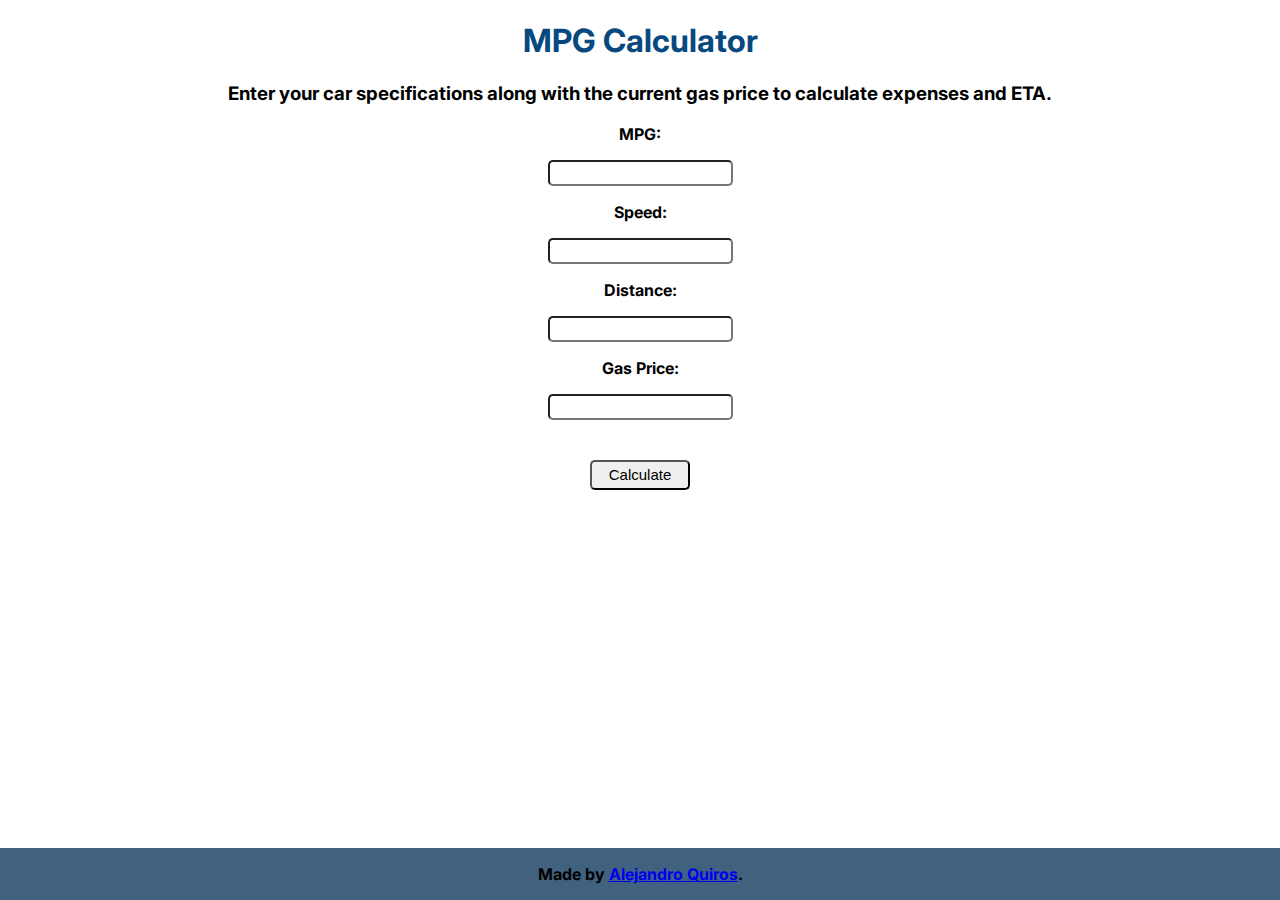
<file: index.html>
<!DOCTYPE html>
<html>
    <head>
        <meta charset="UTF-8"/>
        <meta name="viewport" content="width=device-width, initial-scale=1.0"/>
        <meta http-equiv="X-UA-Compatible" content="ie=edge"/>
        <link rel="stylesheet" href="styles.css">
        <title>MPG Calculator</title>
    </head>
    <body>
        <div class="top">
            <h1>MPG Calculator</h1>
        </div>

        <div class="middle">
            <h3>Enter your car specifications along with the current gas price to calculate expenses and ETA.</h3>
            <p>MPG:</p><input id="mpgText" type="number">
            <p>Speed:</p><input id="speedText" type="number">
            <p>Distance:</p><input id="distText" type="number">
            <p>Gas Price:</p><input id="gasText" type="number">
        </div>

        <div class="results">
            <button class="calculateBtn">Calculate</button>
            <h4 id="calculations"></h4>
        </div>

        <div class="footer">
            <p>
                Made by <a href="https://github.com/aquirosb" target="_blank" rel="noreferrer noopener">Alejandro Quiros</a>.
            </p>
        </div>

        <script src="app.js"></script>
    </body>
</html>
</file>
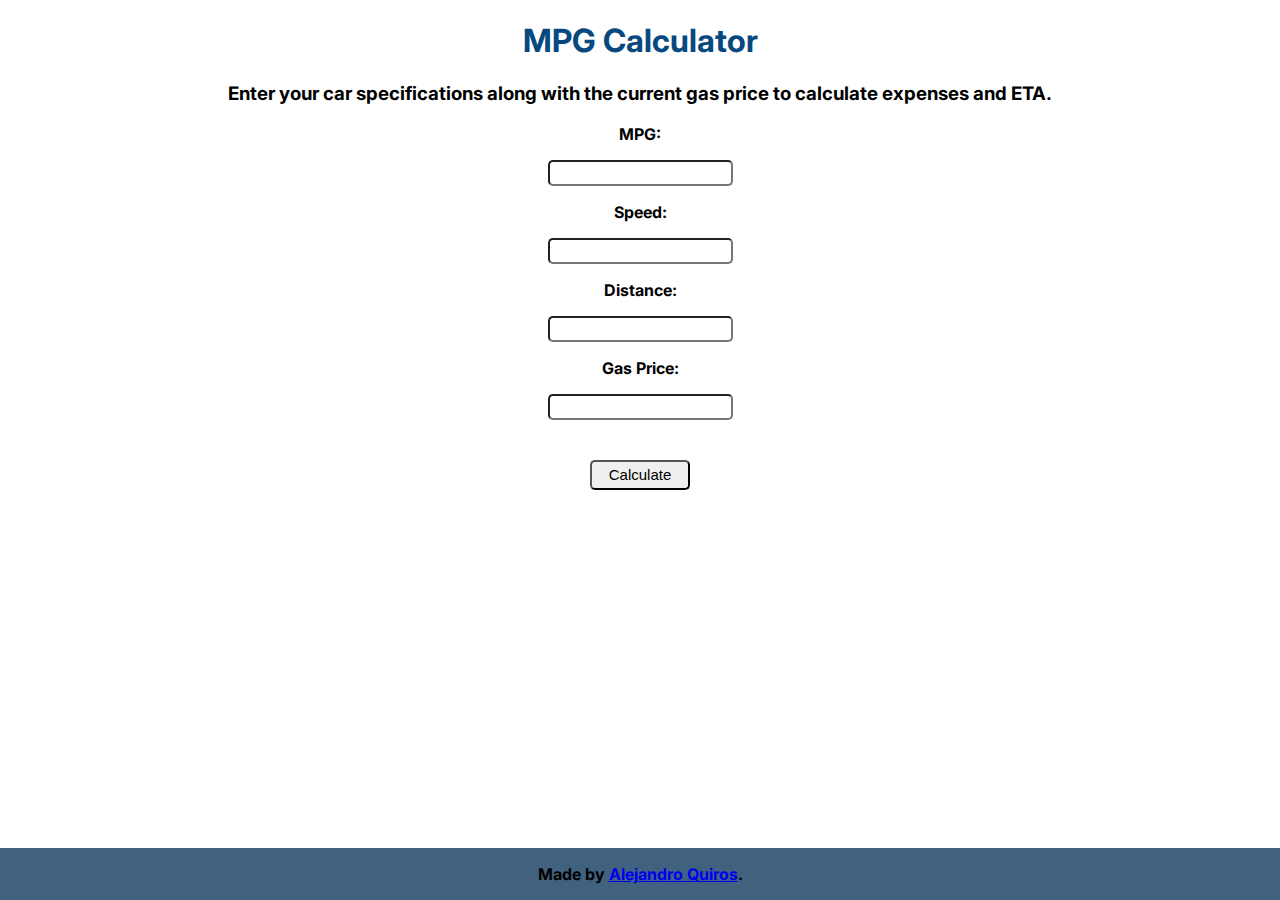
<file: MPGcalculator/index.html>
<!DOCTYPE html>
<html>
    <head>
        <meta charset="UTF-8"/>
        <meta name="viewport" content="width=device-width, initial-scale=1.0"/>
        <meta http-equiv="X-UA-Compatible" content="ie=edge"/>
        <link rel="stylesheet" href="./styles.css">
        <title>MPG Calculator</title>
    </head>
    <body>
        <div class="top">
            <h1>MPG Calculator</h1>
        </div>

        <div class="middle">
            <h3>Enter your car specifications along with the current gas price to calculate expenses and ETA.</h3>
            <p>MPG:</p><input id="mpgText" type="tel">
            <p>Speed:</p><input id="speedText" type="tel">
            <p>Distance:</p><input id="distText" type="tel">
            <p>Gas Price:</p><input id="gasText" type="tel">
        </div>

        <div class="results">
            <button class="calculateBtn">Calculate</button>
            <h4 id="calculations"></h4>
        </div>

        <div class="footer">
            <p>
                Made by <a href="https://www.google.com/" target="_blank" rel="noreferrer noopener">Alejandro Quiros</a>.
            </p>
        </div>

        <script src="./app.js"></script>
    </body>
</html>
</file>
<file: styles.css>
@import url('https://fonts.googleapis.com/css2?family=Inter:wght@200&display=swap');
.top {
    text-align: center;
    font-family: 'Inter', sans-serif;
    color: #07497f
}

.middle {
    text-align: center;
    font-family: 'Inter', sans-serif;
    font-weight: bold;
}

#mpgText {
    border-radius: 5px;
    border-width: 2px;
    height: 20px;
}

#speedText {
    border-radius: 5px;
    border-width: 2px;
    height: 20px;
}

#distText {
    border-radius: 5px;
    border-width: 2px;
    height: 20px;
}

#gasText {
    border-radius: 5px;
    border-width: 2px;
    height: 20px;
}

.results {
    text-align: center;
    font-family: 'Inter', sans-serif;
    margin-top: 40px;
}

.calculateBtn {
    font-size: 15px;
    width: 100px;
    height: 30px;
    border-radius: 5px;
}

.calculateBtn:hover {
    background-color:#c8e2f8;
}

.footer {
    text-align: center;
    position: fixed;
    left: 0;
    bottom: 0;
    font-family: 'Inter', sans-serif;
    background-color: #40627e;
    width: 100%;
    font-weight: bolder;
}
</file>
<file: MPGcalculator/styles.css>
@import url('https://fonts.googleapis.com/css2?family=Inter:wght@200&display=swap');
.top {
    text-align: center;
    font-family: 'Inter', sans-serif;
    color: #07497f
}

.middle {
    text-align: center;
    font-family: 'Inter', sans-serif;
    font-weight: bold;
}

#mpgText {
    border-radius: 5px;
    border-width: 2px;
    height: 20px;
}

#speedText {
    border-radius: 5px;
    border-width: 2px;
    height: 20px;
}

#distText {
    border-radius: 5px;
    border-width: 2px;
    height: 20px;
}

#gasText {
    border-radius: 5px;
    border-width: 2px;
    height: 20px;
}

.results {
    text-align: center;
    font-family: 'Inter', sans-serif;
    margin-top: 40px;
}

.calculateBtn {
    font-size: 15px;
    width: 100px;
    height: 30px;
    border-radius: 5px;
}

.calculateBtn:hover {
    background-color:#c8e2f8;
}

.footer {
    text-align: center;
    position: fixed;
    left: 0;
    bottom: 0;
    font-family: 'Inter', sans-serif;
    background-color: #40627e;
    width: 100%;
    font-weight: bolder;
}
</file>
